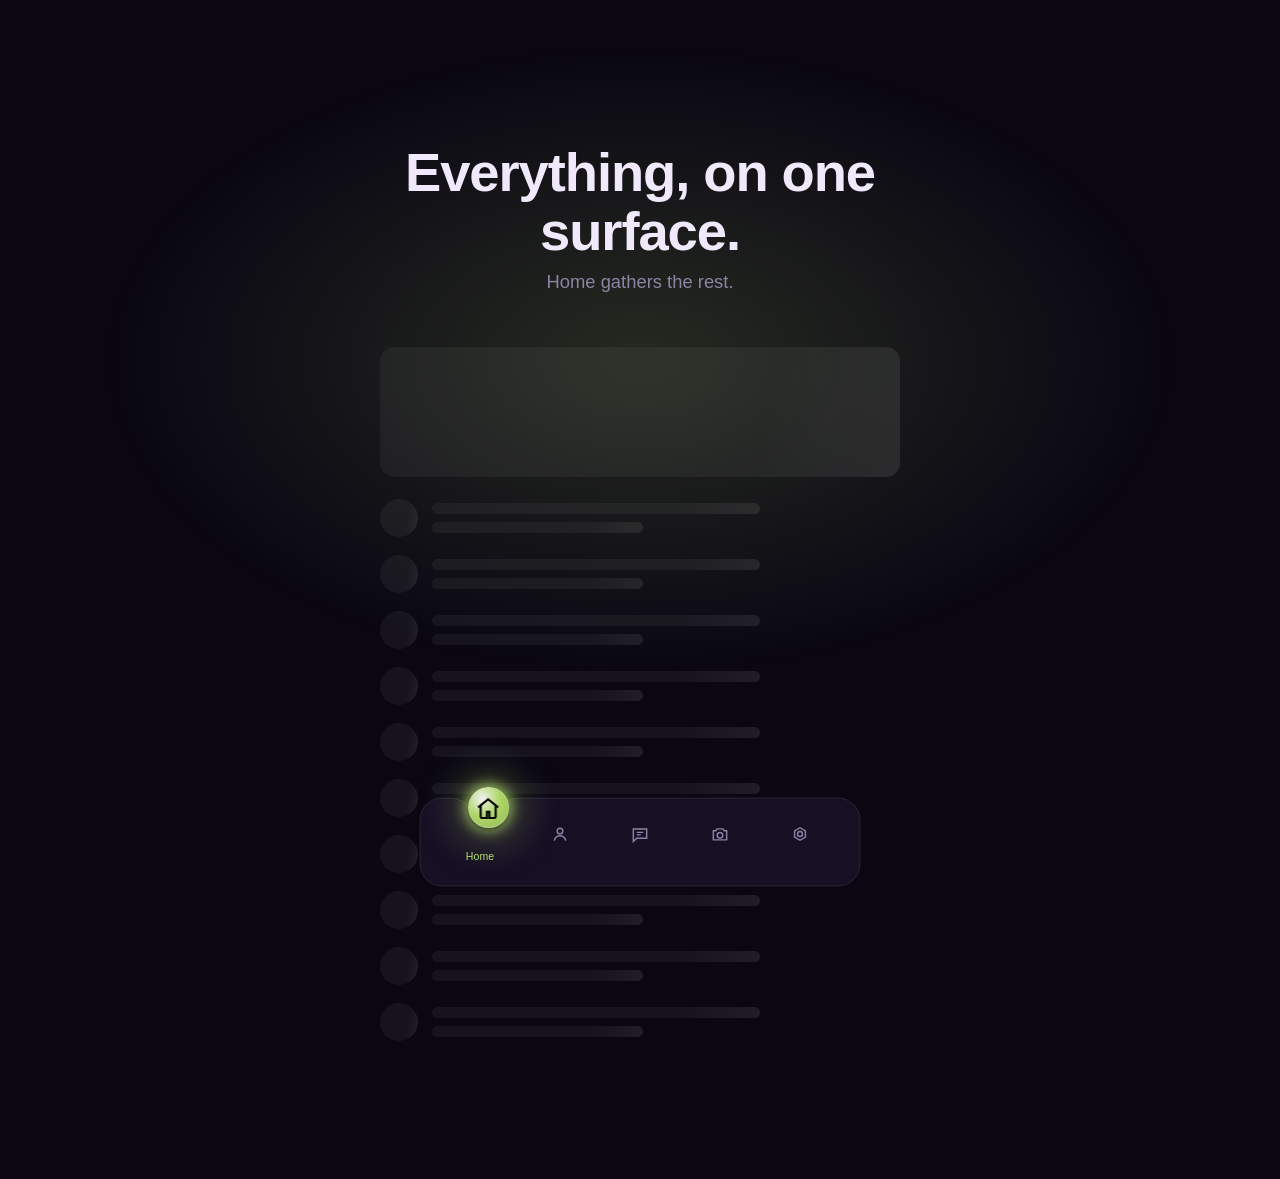
<file: index.html>
<!DOCTYPE html>
<html lang="en">
<head>
<meta charset="UTF-8">
<meta name="viewport" content="width=device-width, initial-scale=1, viewport-fit=cover">
<title>Meniscus Dock</title>
<link rel="stylesheet" href="style.css">
</head>
<body>
  <div class="glow" id="glow"></div>
  <div class="stage">
    <h1 id="title" class="fade">Everything, on one surface.</h1>
    <p class="sub fade" id="sub">Home gathers the rest.</p>
  </div>

  <div class="content" id="content"></div>

  <div class="dockwrap">
    <div class="dock" id="dock">
      <svg class="plate" id="plateSvg" preserveAspectRatio="none"><path id="plate"></path></svg>
      <div class="bead" id="bead"></div>
      <div class="row" id="row">
        <button class="item active" data-i="0" data-accent="182,226,106" data-icon="home" data-title="Everything, on one surface." data-sub="Home gathers the rest."><svg viewBox="0 0 24 24"></svg><span class="label">Home</span></button>
        <button class="item" data-i="1" data-accent="139,127,216" data-icon="profile" data-title="You, as you actually are." data-sub="Nothing performed. Nothing hidden."><svg viewBox="0 0 24 24"></svg><span class="label">Profile</span></button>
        <button class="item" data-i="2" data-accent="255,154,82" data-icon="messages" data-title="Three unread. All of them kind." data-sub="Nothing urgent. Nothing ignored."><svg viewBox="0 0 24 24"></svg><span class="label">Messages</span></button>
        <button class="item" data-i="3" data-accent="79,209,197" data-icon="camera" data-title="Held steady, for once." data-sub="The moment stays still while you move."><svg viewBox="0 0 24 24"></svg><span class="label">Camera</span></button>
        <button class="item" data-i="4" data-accent="255,95,168" data-icon="settings" data-title="Fewer switches. Better defaults." data-sub="Everything set the way it should be."><svg viewBox="0 0 24 24"></svg><span class="label">Settings</span></button>
      </div>
    </div>
  </div>

<script src="script.js"></script>
</body>
</html>
</file>
<file: style.css>
:root{
  --bg:#0a0713; --bg2:#120c1e; --surface:#171025; --rim: rgba(255,255,255,.10);
  --text:#efe9fb; --muted:#8d84a3;
  --accent:#b6e26a; --accent-rgb:182,226,106;
}
*{box-sizing:border-box;}
html{overflow-x:hidden;}
body{
  margin:0;min-height:100vh;
  background:var(--bg); color:var(--text);
  font-family:-apple-system,BlinkMacSystemFont,"Segoe UI",Roboto,sans-serif;
  display:flex;flex-direction:column;align-items:center;
  padding:10vh 6vw calc(120px + env(safe-area-inset-bottom,0px));
  position:relative;
}
.glow{position:fixed;inset:0;pointer-events:none;z-index:0;
  background:radial-gradient(60vw 50vh at 50% 40%, rgba(var(--accent-rgb),.16), transparent 70%);
  transition:background 700ms cubic-bezier(.16,1,.3,1);}
.stage{position:relative;z-index:1;max-width:640px;text-align:center;margin-top:6vh;}
h1{font-size:clamp(2.1rem,6vw,3.4rem);font-weight:600;letter-spacing:-.02em;line-height:1.08;margin:0 0 .6rem;}
p.sub{font-size:clamp(1rem,2.4vw,1.15rem);color:var(--muted);margin:0;}
.fade{transition:opacity 220ms cubic-bezier(.16,1,.3,1), transform 260ms cubic-bezier(.16,1,.3,1);}
.fade-out{opacity:0;transform:translateY(6px);}

.content{position:relative;z-index:1;width:100%;max-width:520px;margin-top:6vh;}
.sk{border-radius:14px;background:linear-gradient(100deg, rgba(255,255,255,.05) 30%, rgba(255,255,255,.11) 45%, rgba(255,255,255,.05) 60%);
  background-size:250% 100%;animation:shimmer 1.7s ease-in-out infinite;}
@keyframes shimmer{0%{background-position:200% 0}100%{background-position:-50% 0}}
.sk-hero{height:130px;margin-bottom:22px;}
.sk-row{display:flex;align-items:center;gap:14px;margin-bottom:18px;}
.sk-dot{width:38px;height:38px;border-radius:50%;flex:none;}
.sk-lines{flex:1;display:flex;flex-direction:column;gap:8px;}
.sk-line{height:11px;border-radius:6px;}
.sk-line.w1{width:70%;} .sk-line.w2{width:45%;}

.dockwrap{position:fixed;left:0;right:0;bottom:0;z-index:5;display:flex;justify-content:center;
  padding:0 6vw calc(14px + env(safe-area-inset-bottom,0px));pointer-events:none;}
.dock{position:relative;width:100%;max-width:440px;height:88px;pointer-events:auto;touch-action:none;}
svg.plate{position:absolute;left:0;top:0;width:100%;height:100%;overflow:visible;display:block;
  transition:opacity 420ms cubic-bezier(.16,1,.3,1);}
svg.plate.hide{opacity:0;}
#plate{fill:linear-gradient(180deg,var(--surface),var(--bg2));fill:var(--surface);stroke:var(--rim);stroke-width:1;}

.row{position:absolute;inset:0;display:flex;align-items:flex-start;justify-content:space-between;padding:0 20px;
  transition:opacity 260ms cubic-bezier(.16,1,.3,1);}
.row.hide{opacity:0;pointer-events:none;}
.item{position:relative;appearance:none;border:none;background:transparent;color:var(--muted);
  display:flex;flex-direction:column;align-items:center;gap:6px;padding-top:26px;flex:1;cursor:pointer;}
.item svg{width:20px;height:20px;stroke:currentColor;fill:none;stroke-width:1.7;transition:opacity 260ms;}
.item .label{font-size:.66rem;letter-spacing:.01em;height:12px;opacity:0;transition:opacity 260ms cubic-bezier(.16,1,.3,1);color:var(--accent);}
.item.active svg{opacity:0;}
.item.active .label{opacity:1;}
.item:focus-visible{outline:2px solid rgba(var(--accent-rgb),.8);outline-offset:3px;border-radius:8px;}

.bead{
  position:absolute; left:0; top:-10.8px; width:40.8px;height:40.8px;border-radius:50%;
  transform:translateX(0);
  background:radial-gradient(circle at 34% 28%, rgba(255,255,255,.95), rgba(var(--accent-rgb),.95) 45%, rgba(var(--accent-rgb),.8) 100%);
  box-shadow:0 0 0 1px rgba(255,255,255,.25) inset, 0 2px 3px rgba(0,0,0,.4),
    0 0 14px 2px rgba(var(--accent-rgb),.85), 0 0 40px 10px rgba(var(--accent-rgb),.35);
  cursor:grab; touch-action:none; z-index:2;
}
.bead.dragging{cursor:grabbing;}

.fly-icon{position:absolute;fill:none;stroke-width:1.7;width:20px;height:20px;pointer-events:none;z-index:3;
  transform-origin:50% 50%;will-change:transform;}
.bead-icon{left:50%;top:50%;transform:translate(-50%,-50%) scale(1.5);}

@media (prefers-reduced-motion:reduce){ * { transition-duration:60ms !important; } }
</file>
